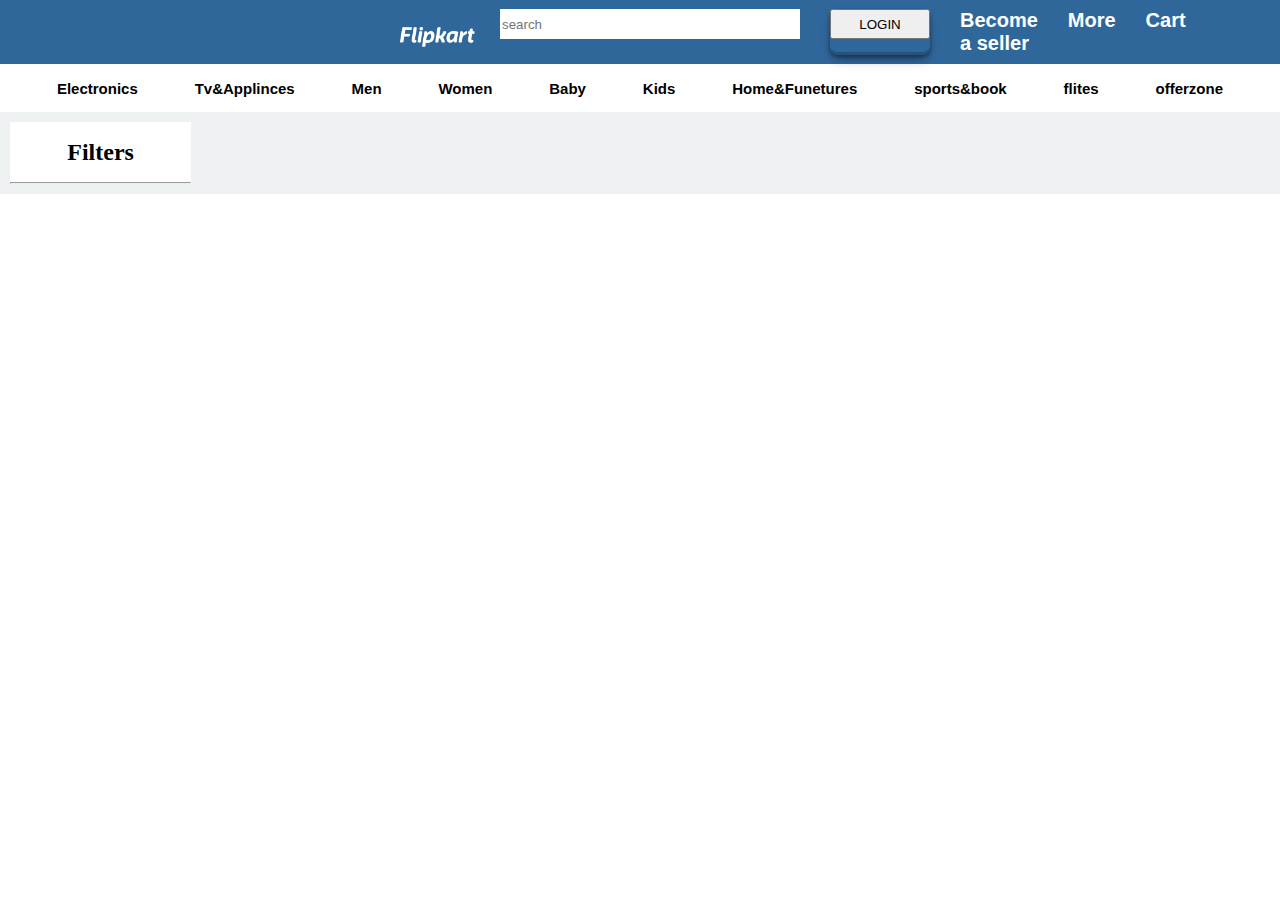
<file: index.html>
<!DOCTYPE html>
<html lang="en">
<head>
    <meta charset="UTF-8">
    <meta name="viewport" content="width=device-width, initial-scale=1.0">
    <title>Flipcart_clone</title>
    <link rel="stylesheet" href="/css/style.css">
</head>
<body>
    <div class="navbar">
        <div class="topnav">
            <div class="first1"><img src="images/flipkart-plus_8d85f4.png" alt=""></div>
            <div class="ndlevel">
          <span ><input type="text" class="serch" placeholder="search" id="serch"></span>
          <span class="login"><button>LOGIN</button></span>
            <span class="first">Become a seller</span>
            <span class="first">More</span>
           <span class="first"><a href="pages/cart.html"> Cart</a></span>
            </div>
        </div>
        <div class="secondnav">
        <h4>Electronics</h4>
        <h4>Tv&Applinces</h4>
        <h4>Men</h4>
        <h4>Women</h4>
        <h4>Baby</h4>
        <h4>Kids</h4>
        <h4>Home&Funetures</h4>
        <h4>sports&book</h4>
        <h4>flites</h4>
        <h4>offerzone</h4>
        </div>
    </div>
    <div class="container">
        <div class="sidepart">
            <h2>Filters</h2>
            <hr>
        </div>
        <div class="mainside" id="mainside">
        </div>
    </div>


    <script src="js/script.js"></script>
</body>
</html>
</file>
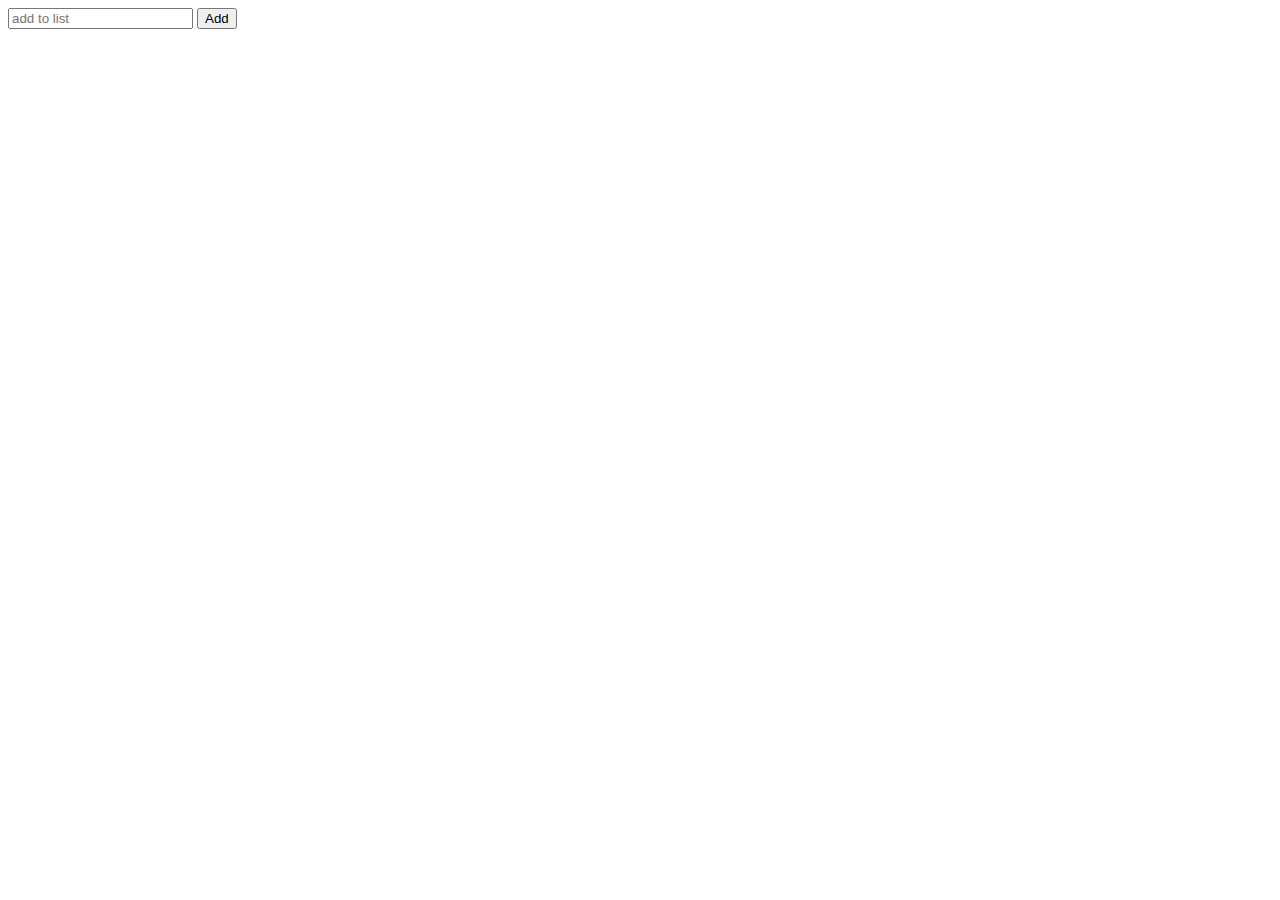
<file: main/index.html>
<!DOCTYPE html>
<html lang="en">
<head>
    <meta charset="UTF-8">
    <meta name="viewport" content="width=device-width, initial-scale=1.0">
    <title>Document</title>
</head>
<body>

    <!-- <input type="text" class="name" id="name">
    <input type="text" class="age" id="age">
    <input type="text" class="mark" id="mark"> -->
    <!-- <div  id="hlo"></div> -->


    <!-- <input type="text" id="t1" placeholder="num1">
    <input type="text" id="t2" placeholder="num2">
    <button onclick="add()" id="red">Add</button>
    <button onclick="sub()">sub</button>
    <button onclick="mul()">mul</button>
    <button onclick="div()">div</button>

    <h1 id="output"></h1>
   
    <div id="out"></div> -->




    <!-- <input type="number" placeholder="number" id="numb">
    <button onclick="table()">submit</button>
    <div id="out"></div> -->

    <input type="text" placeholder="add to list" id="list" >
    <button onclick="add()">Add</button>
  <ul id="out"></ul>


    <script src="js/javascript.js"></script>
</body>
</html>
</file>
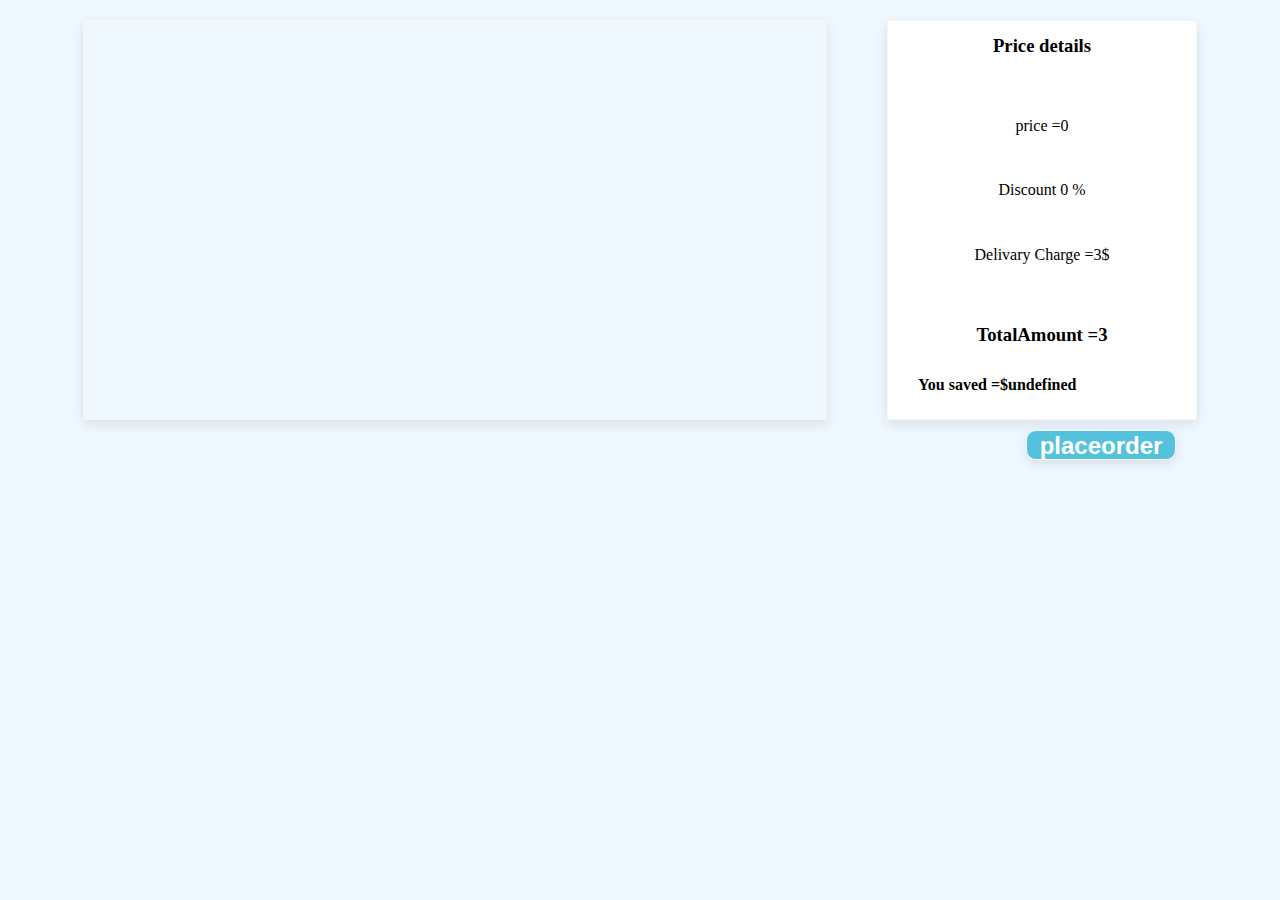
<file: pages/cart.html>
<!DOCTYPE html>
<html lang="en">
<head>
    <meta charset="UTF-8">
    <meta name="viewport" content="width=device-width, initial-scale=1.0">
    <title>Document</title>
    <link rel="stylesheet" href="../css/cart.css">
</head>
<body>
    <div class="lside" id="lside">
   

</div>
<div class="rside">

    <h3 class="pricedetails">Price details</h3>
    <div class="dtails">
        <span>price =<span id="pric"></span></span>
        <span>Discount <span id="disc"></span> %</span>
        <span>Delivary Charge =<span id="dcharg"></span></span>
    </div>
    <h3 class="TotalAmount">TotalAmount = <span id="tamount"></span></h3>
    <h4 class="saved">You saved =$<span id="svd"></span></h4>
    <div class="porder"><button class="order" onclick="placeorder()">placeorder</button></div>
</div>







<script src="../js/cart.js"></script>


</body>




</html>
</file>
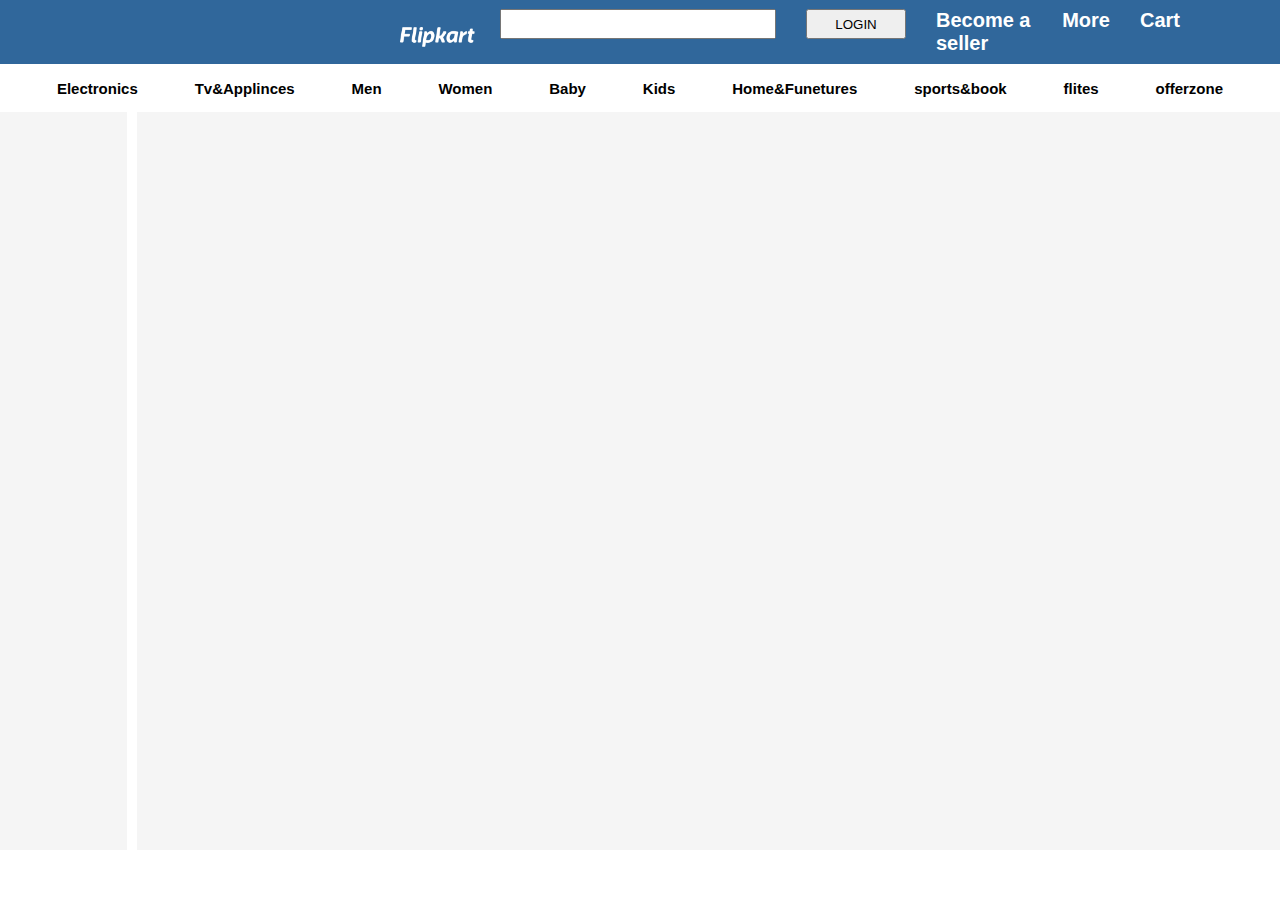
<file: pages/details.html>
<!DOCTYPE html>
<html lang="en">
<head>
    <meta charset="UTF-8">
    <meta name="viewport" content="width=device-width, initial-scale=1.0">
    <title>Document</title>
    <link rel="stylesheet" href="../css/details.css">
</head>
<body>
    <div class="navbar">
        <div class="topnav">
            <div class="first1"><img src="../images/flipkart-plus_8d85f4.png" alt=""></div>
            <div class="ndlevel">
                <span ><input type="text" class="serch" placeholder="s"></span>
          <span class="login"><button>LOGIN</button></span>
            <span class="first">Become a seller</span>
            <span class="first">More</span>
            <span class="first">Cart</span>
            </div>
        </div>
        <div class="secondnav">
        <h4>Electronics</h4>
        <h4>Tv&Applinces</h4>
        <h4>Men</h4>
        <h4>Women</h4>
        <h4>Baby</h4>
        <h4>Kids</h4>
        <h4>Home&Funetures</h4>
        <h4>sports&book</h4>
        <h4>flites</h4>
        <h4>offerzone</h4>
        </div>
    </div>
    <div class="container" id="containetr">
    <div id="sidecards" class="sidecards"> </div>
   <div class="card" id="card"></div></div>
    <script src="../js/details.js"></script>
</body>
</html>
</file>
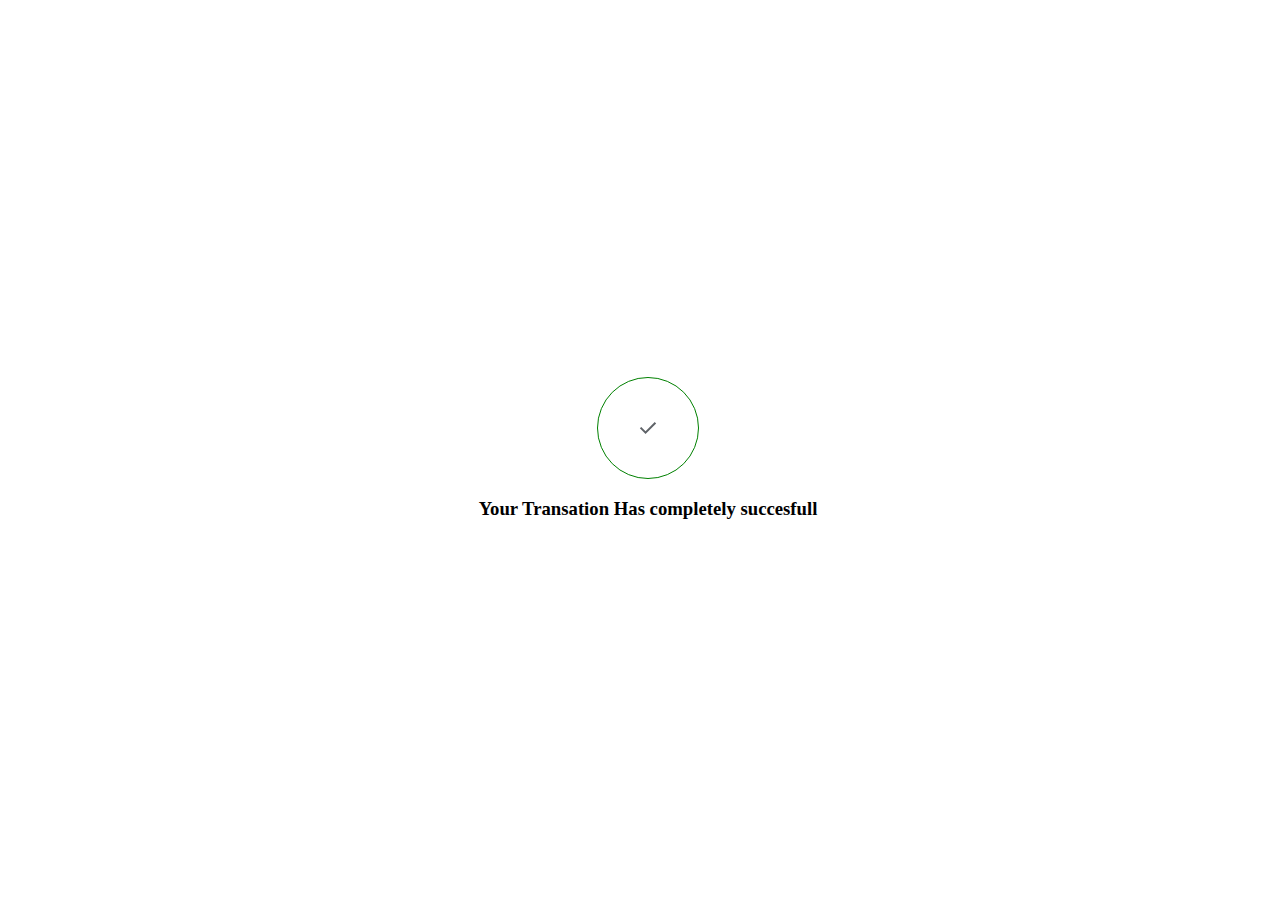
<file: pages/sucess.html>
<!DOCTYPE html>
<html lang="en">
<head>
    <meta charset="UTF-8">
    <meta name="viewport" content="width=device-width, initial-scale=1.0">
    <title>Document</title>
    <link rel="stylesheet" href="../css/sucess.css">
</head>
<body>

<div class="circle"><svg xmlns="http://www.w3.org/2000/svg" height="24px" viewBox="0 -960 960 960" width="24px" fill="#5f6368"><path d="M382-240 154-468l57-57 171 171 367-367 57 57-424 424Z"/></svg></div>
<h3>Your Transation Has completely succesfull</h3>
</body>
</html>
</file>
<file: css/style.css>
*{
    margin: 0;
    box-sizing: border-box;
}
.topnav{
    width: 100%;
    height: 4rem;
  background-color: rgb(48, 103, 155);
  display: flex;
  align-items: center;
  justify-content: space-between;
  font-family: 'Lucida Sans', 'Lucida Sans Regular', 'Lucida Grande', 'Lucida Sans Unicode', Geneva, Verdana, sans-serif;
  
}

.secondnav{
    width: 100%;
    height: 3rem;
  background-color: white;
  display: flex;
  align-items: center;
  justify-content: space-evenly;
  font-family: 'Segoe UI', Tahoma, Geneva, Verdana, sans-serif;
  font-size: 15px;}
.sidepart{
    width: 17%;
   background-color: white;

}
.mainside{
    width: 100%;
    display: flex;
    flex-wrap: wrap;
    row-gap: 20px;
  padding-inline: 10px;
 justify-content: space-around;
}
.container{
    width: 100%;
    padding: 10px;
    gap: 10px;

    display: flex;
   
    background-color: rgb(237, 241, 241);
}

.card{
    width: 16rem;
    height: 26rem;
    border: 1px solid rgb(200, 234, 243);
    box-shadow: rgba(0, 0, 0, 0.1) 0px 4px 10px -1px, rgba(0, 0, 0, 0.06) 0px 2px 4px -1px;
    border-radius: 10px;
}.cardtop{
    width: 100%;
    height: 70%;
   border-radius: 10px;
background-color: cornsilk;
opacity: 1;
}.cardbottom{
    width: 100%;
    height: 30%;
    display: flex;
    flex-direction: column;
  justify-content: space-evenly;
  padding: 6px;
  padding-left: 10px;
  transition: .5s;
  border-radius: 10px;
background-color: white;
  
}.p0{
    font-weight: 600;
    color: rgb(168, 172, 172);
}.p1{
    font-weight: 900;
    color: rgb(116, 117, 117);

}.p2{
    font-size: 20px;
    font-weight: 900;
}.disc{
    display: flex;
    gap: 20px;
}
.p3{
    font-weight: 900;
    color: rgb(108, 211, 60);
    font-weight: 900;
    font-size: 20px;

}
.p4 span{
    font-weight: 900;
    color: rgb(121, 126, 126);
}
.cardtop img{
    width: 95%;
    height: 95%;

}.first1{
    width: 10px;
    height: 10px;
}.first1 img{
    width: 75px;
    padding-left: 0px;
}.ndlevel{
    display: flex;
    justify-content: space-between;
    gap: 30px;
    padding: 100px;

}.first1{
    padding-left: 400px;
}.serch{
    width: 300px;
    height: 30px;
    border-style: none;

}button{
    height: 30px;
    width: 100px;
}.first{
    font-weight: 900;
    color: white;
    font-size: 20px;
}
.p3 span{
    font-size: 15px;
}.title img{
    width: 50px;
    height: 20px;
}.title{
    gap: 20px;
    color: black;
    font-weight: 800;
    font-size: 17px;
}h2{
    width: 100%;
    height: 60px;
    display: flex;
    align-items: center;
    justify-content: center;
}.cardbottom:hover{
    transform: translateY(-20px);
}

a{
    text-decoration: none;
} input[type="text"]:focus{
    border: none;
    outline: none; 
}.cardtop:hover{
    transition: .5s;
}.login{
    box-shadow: rgba(0, 0, 0, 0.4) 0px 2px 4px, rgba(0, 0, 0, 0.3) 0px 7px 13px -3px, rgba(0, 0, 0, 0.2) 0px -3px 0px inset;
    border-radius: 7px;
    border-style: none;
}.first a{
    text-decoration: none;
    color: white;
}
</file>
<file: css/cart.css>
*{
    margin: 0;
    box-sizing: border-box;
}body{
    
    display: flex;
    padding: 20px;
    gap: 60px;
    justify-content: center;
    background-color: aliceblue;
}
.lside{
    box-sizing: border-box;
    margin: 0;
    display: flex;
    flex-direction: column;
    gap: 20px;
    width: 60%;
    border: 1px solid whitesmoke;
    box-shadow: rgba(0, 0, 0, 0.1) 0px 4px 12px;;


}
.rside{
    width: 25%;
    height: 25rem;
    border: 1px solid whitesmoke;
    background-color: white;
    box-shadow: rgba(0, 0, 0, 0.1) 0px 4px 12px;;
position: sticky;    
}.porder{
    width: 100%;
    height: 70px;
    display: flex;
    align-items: center;
    justify-content: end;
    padding-inline: 20px;

}
.order{
    height: 30px;
    width: 150px;
    border-style: none;
    background-color: rgb(84, 194, 221);
    border-radius: 10px;
    border-style: none;
    color: white;
    text-decoration: none;
    font-size: x-large;
    font-weight: 800;
    font-family: Impact, Haettenschweiler, 'Arial Narrow Bold', sans-serif;
    border: 1px solid whitesmoke;
    box-shadow: rgba(0, 0, 0, 0.1) 0px 4px 12px;;


    

}
.address{
    height: 50px;
    display: flex;
    align-items: center;
    justify-content: space-between;
    padding: 20px;
    border: 1px solid whitesmoke;
    background-color: rgb(84, 194, 221);
    font-size: small;
    box-shadow: rgba(0, 0, 0, 0.1) 0px 4px 12px;;


}
.address button{
    border-radius: 10px;
    height: 30px;
    color: blue;
    background-color: white;
    border: 1px solid whitesmoke;
    box-shadow: rgba(0, 0, 0, 0.1) 0px 4px 12px;;

}
#item{
    height: 11rem;
    border: 1px solid whitesmoke;
    display: flex;
    padding: 10px;
    gap: 20px;
    background-color: white;
    border-radius: 10px;
    box-shadow: rgba(0, 0, 0, 0.1) 0px 4px 12px;;
    

}#image{
    width: 150px;
    height: 150px;
    display: flex;
    align-items: center;
    justify-content:center ;
}#details{
    display: flex;
    flex-direction: column;
}.name{
    font-size: 30px;
    font-weight: 900;
    color: rgb(142, 151, 151);
    height: 50px;
}.price{
    font-size: 40px;
    font-family: sans-serif;
    font-weight: 900;
    height: 100px;
    display: flex;
    align-items: center;

}.btn{
border-style: none;
width: 100px;
height: 40px;
border-radius: 10px;
}#image img{
    width: 80%;
    height: 80%;
    text-align: center;

}.button{
    gap: 20px;
    display: flex;
}.pricedetails{
    height: 50px;
    display: flex;
    align-items: center;
    justify-content: center;
}.dtails{
    display: flex;
    flex-direction: column;
    height: 60%;
    align-items: center;
    justify-content: space-evenly;
}.TotalAmount{
height: 50px;
display: flex;
align-items: center;
justify-content: center;
}.saved{
    height: 50px;
    display: flex;
    align-items: center;
    padding-left: 30px;
}#rside{
    position: sticky;
}
</file>
<file: css/details.css>
*{
    margin: 0;
    box-sizing: border-box;
}

#containetr{
    display: flex;
    gap: 10px;
   
}
#sidecards{
    width: 10%;
    height: 82vh;
    display: flex;
    flex-direction: column;
    padding-top: 30px;
    align-items: center;
    background-color: whitesmoke;
    gap: 20px;}
    #card{
        height: 82vh;
        width: 90%;
        display: flex;
    background-color: whitesmoke;    
    margin: 0;
    display: flex;
    }
.details{
    width: 60%;
    height: 100%;
    display: flex;
    flex-direction: column;
  
    
}
.image{
    width: 40%;
    height: 100%;
    display: flex;
   padding: 30px;
    flex-direction: column;
    position: relative;
  

}.btn{
    width: 80%;
    height: 20%;
    display: flex;
    align-items: center;
    justify-content: center;
    gap: 20px;
    border-style: none;
    border-radius: 5px;
}
.b1,.b2{
    border-style: none;
    width: 150px;
    height: 50px;
    background-color: rgb(35, 71, 88);
    border-radius: 10px;
    box-shadow: rgba(0, 0, 0, 0.1) 0px 4px 6px -1px, rgba(0, 0, 0, 0.06) 0px 2px 4px -1px;
    border: 1px solid white;
    font-weight: bold;
    color: azure;
    font-size: large;
    font-family: fantasy;
    
}
.image img{
    width: 80%;
    height: 80%;
    background-color:white;
    border: 1px solid cornsilk;
     box-shadow: rgba(0, 0, 0, 0.1) 0px 4px 12px;;
     border-radius: 10px;
   
  }
 .span1{ 
    display: flex;
    align-items: center;
    gap: 30px;
    height: 70px;
    padding-left: 20px;

}.brand{
    font-weight: 900;
    color: rgb(134, 151, 151);
    font-size: x-large;
    padding-top: 100px; 
    font-family: 'Segoe UI', Tahoma, Geneva, Verdana, sans-serif;
    padding-bottom: 30px;
}.title{
    font-size: 60px;
    height: 100px;
    font-family: sans-serif;
    display: flex;
    align-items: center;
    font-weight: 900;
}.soofer{
   font-size: 26px;
font-family: 'Courier New', Courier, monospace;
display: flex;
align-items: center;
color: rgb(107, 110, 110);
height: 100px;
padding-top: 10px;
}.price{
    font-size:60px ;
    font-weight: 900;
}.dic{
    font-weight: bold;
    color: green;
    font-size: x-large;
}.span1 p{
    color: green;
    font-weight: 700;
}.topnav{
    width: 100%;
    height: 4rem;
  background-color: rgb(48, 103, 155);
  display: flex;
  align-items: center;
  justify-content: space-between;
  font-family: 'Lucida Sans', 'Lucida Sans Regular', 'Lucida Grande', 'Lucida Sans Unicode', Geneva, Verdana, sans-serif;
  
}

.secondnav{
    width: 100%;
    height: 3rem;
  background-color: white;
  display: flex;
  align-items: center;
  justify-content: space-evenly;
  font-family: 'Segoe UI', Tahoma, Geneva, Verdana, sans-serif;
  font-size: 15px;}
 .rating{
    height: 40px;
    display: flex;
    align-items: center;
    padding: 30px;

  }.rating h3{
    background-color: green;
    width: 110px;
    height: 30px;
    display: flex;
    align-items: center;
    justify-content: center;
    font-size: 30px;
    border-radius: 9px;
    padding: 10px;
  }.ogprice{
    font-size: x-large;
    font-weight: 700;
    color: rgb(95, 100, 100);
  }





  .first1{
    width: 10px;
    height: 10px;
}.first1 img{
    width: 75px;
    padding-left: 0px;
}.ndlevel{
    display: flex;
    justify-content: space-between;
    gap: 30px;
    padding: 100px;

}.first1{
    padding-left: 400px;
}.serch{
    width: 150px;
    height: 30px;
    padding-left: 270px;
}button{
    height: 30px;
    width: 100px;
}.first{
    font-weight: 900;
    color: white;
    font-size: 20px;
}


.b1 a{
    text-decoration: none;
    color: white;
}

.img{
    width: 130px;
    height: 150px;
   
}

.img img{
    width: 100%;
    height: 100%;
    object-fit: cover;
    background-color: white;
    border-radius: 10px;
    box-shadow: rgba(0, 0, 0, 0.1) 0px 4px 12px;;
    border: 1px solid whitesmoke;
    
}
</file>
<file: css/sucess.css>
body{
    height: 100vh;
    width: 100vw;
    display: flex;
    align-items:center ;
    justify-content: center;
    flex-direction: column;
}.circle{
    width: 100px;
    height: 100px;
    display: flex;
    align-items: center;
    justify-content: center;
    
    border: 1px solid green;
    border-radius: 50%;

}.circle svg{
    font-size: 100px;
    font-family: fantasy;
    font-weight: 800;
    color: green;
}
</file>
